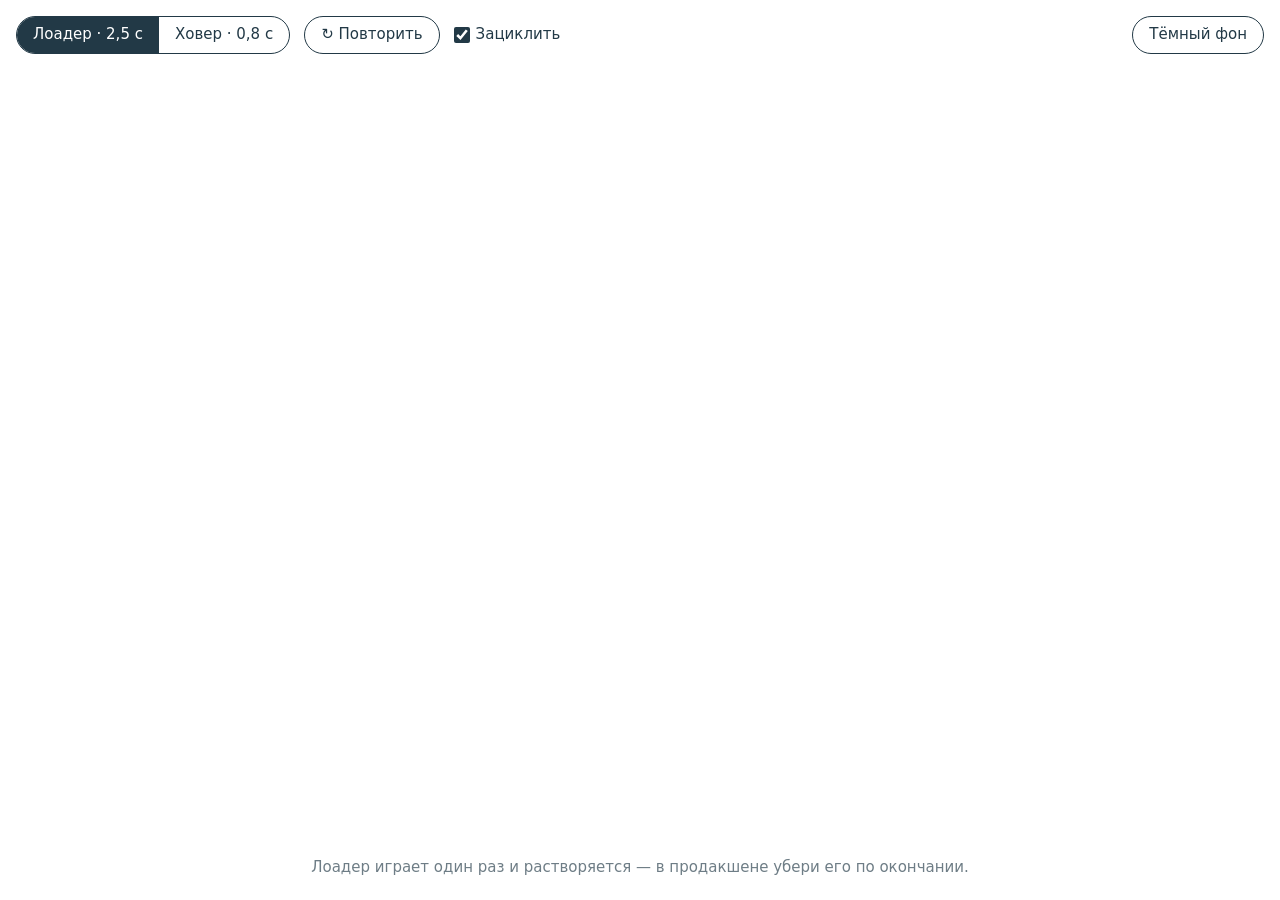
<file: logo-anim.html>
<!doctype html>
<html lang="ru" data-theme="light">
<head>
<meta charset="utf-8">
<meta name="viewport" content="width=device-width,initial-scale=1">
<title>АРКА 123 — анимация логотипа</title>
<!--
  АРКА 123 · анимация логотипа · чистый SVG + CSS (JS только переключает классы и кнопки)

  КАК ВСТРОИТЬ В СВОЙ САЙТ
  1. Скопируй <svg class="logo"> целиком и блок <style> «LOGO» ниже.
  2. Режим лоадера: поставь на <svg> класс .is-playing (убери и добавь снова — анимация стартует заново).
     Режим ховера:  .is-hover на <svg> (скрипт в конце вешает его на pointerenter/focus и снимает по окончании,
     так что 0,8 с доигрываются, даже если курсор ушёл раньше).
     Для ховера на «чистом CSS» замени `.is-hover` на `:hover` в секции 4.
  3. Режим выбирается атрибутом data-mode="loader|hover" на любом предке <svg> (здесь — .stage).

  ЧТО ВНУТРИ
  · Геометрия — трассировка твоего PNG (координаты исходника, viewBox обрезан по логотипу с полями).
  · Арка — две половинки линии, которые растут от центра основания к вершине (stroke-dashoffset).
    Линия шире кольца и обрезана точным контуром арки (clip-path), поэтому в покое видна
    ровно та арка, что в оригинале, а не «похожая».
  · Цвет логотипа #223946 (на тёмном — #fff), пропорции не менялись.
  · Вес файла ≈ 62 КБ, внешних зависимостей нет.
-->
<style>
/* ============ 1. ЦВЕТА ============ */
:root{
  --ink:#223946;            /* цвет логотипа (снят с оригинала) */
  --bg:#fff;                /* фон страницы-демо */
  --glow-rgb:79 147 184;    /* подсветка в ховере: светлый тон той же сине-стальной гаммы */
  --ease-draw:cubic-bezier(.6,.05,.25,1);
  --ease-out:cubic-bezier(.2,.7,.2,1);
  --ease-io:cubic-bezier(.4,0,.2,1);
}
:root[data-theme="dark"]{ --ink:#fff; --bg:#000; --glow-rgb:255 255 255; }

/* ============ 2. СТРАНИЦА-ДЕМО (можно выкинуть) ============ */
*{box-sizing:border-box}
html,body{margin:0;height:100%}
body{
  background:var(--bg); color:var(--ink);
  font:15px/1.45 system-ui,-apple-system,"Segoe UI",Roboto,sans-serif;
  display:flex; flex-direction:column; min-height:100dvh;
}
.bar{display:flex; flex-wrap:wrap; gap:10px 14px; align-items:center; padding:16px;}
.seg{display:inline-flex; border:1.5px solid var(--ink); border-radius:999px; overflow:hidden}
button,.chk{font:inherit; color:var(--ink)}
button{background:none; border:1.5px solid var(--ink); border-radius:999px; padding:7px 16px; cursor:pointer;
  transition:background .15s,color .15s}
.seg button{border:0; border-radius:0}
button:hover:not(:disabled){background:var(--ink); color:var(--bg)}
button[aria-pressed="true"]{background:var(--ink); color:var(--bg)}
button:disabled{opacity:.4; cursor:default}
button:focus-visible,input:focus-visible{outline:2px solid rgb(var(--glow-rgb)); outline-offset:2px}
.chk{display:inline-flex; align-items:center; gap:6px; cursor:pointer; user-select:none}
.chk input{accent-color:var(--ink); width:16px; height:16px; margin:0}
.chk[hidden]{display:none}
.spacer{flex:1}
.stage{flex:1; display:grid; place-items:center; padding:8px 16px}
.hint{margin:0; padding:0 16px 20px; text-align:center; opacity:.65; min-height:2.9em}
.rm{display:none}
@media (prefers-reduced-motion:reduce){ .rm{display:block} }

/* ============ 3. LOGO: ПОКОЙ ============ */
.logo{display:block; width:min(100%,980px); height:auto; overflow:visible;
  outline:none; border-radius:14px; touch-action:manipulation}
.logo:focus-visible{outline:2px solid rgb(var(--glow-rgb) / .7); outline-offset:6px}
.ink{fill:var(--ink); fill-rule:evenodd}
.half{fill:none; stroke:var(--ink); stroke-width:60}   /* 60 > толщины кольца (≈30): лишнее срезает clip-path */
.glow{opacity:0}                                       /* внутренний свет арки (только в ховере) */
.halo{fill:rgb(var(--glow-rgb)); opacity:0}            /* мягкий ореол вокруг линии арки (только в ховере) */

/* ============ 4. РЕЖИМ 1 — ЛОАДЕР, 2,5 с ============
   0.00–0.75  арка прорисовывается от центра основания к вершине (stroke-dashoffset)
   0.62–1.18  цифры 1 → 2 → 3 по очереди (подъём + проявление)
   1.05–1.71  слово «АРКА» по буквам, затем «123»
   1.50–1.92  слоган, две строки
   2.05–2.50  плавный fade-out всего логотипа                                         */
.stage[data-mode="loader"] .logo.is-playing .all{animation:out .45s ease-in 2.05s forwards}
.stage[data-mode="loader"] .logo.is-playing .half{animation:draw .75s var(--ease-draw) both}
.stage[data-mode="loader"] .logo.is-playing .rise{animation:rise .32s var(--ease-out) var(--d) both}

@keyframes draw{
  from{stroke-dasharray:100; stroke-dashoffset:100}      /* pathLength=100: 100 = вся половинка */
  99.9%{stroke-dasharray:100; stroke-dashoffset:0}
  to{stroke-dasharray:none; stroke-dashoffset:0}         /* в конце — сплошная линия без «швов» */
}
@keyframes rise{
  from{opacity:0; transform:translateY(var(--dy,14px))}
  to{opacity:1; transform:translateY(0)}
}
@keyframes out{ to{opacity:0} }

/* ============ 5. РЕЖИМ 2 — ХОВЕР, 0,8 с ============
   0.00–0.24  арка раскрывается у вершины, внутри загорается свет, цифры приподнимаются
   0.24–0.46  пик
   0.46–0.80  арка смыкается, свет гаснет — возврат в исходное состояние                  */
.stage[data-mode="hover"] .logo.is-hover .half{animation:open .8s var(--ease-io)}
.stage[data-mode="hover"] .logo.is-hover .glow{animation:glow .8s var(--ease-io)}
.stage[data-mode="hover"] .logo.is-hover .halo{animation:halo .8s var(--ease-io)}
.stage[data-mode="hover"] .logo.is-hover .dg{animation:lift calc(.8s - var(--d)) var(--ease-io) var(--d)}

@keyframes open{
  0%{stroke-dasharray:100 100}
  30%,58%{stroke-dasharray:89 100}                       /* на каждой половинке «съедено» 11% у вершины */
  100%{stroke-dasharray:100 100}
}
@keyframes glow{ 0%{opacity:0} 30%,58%{opacity:1} 100%{opacity:0} }
@keyframes halo{ 0%{opacity:0} 30%,58%{opacity:.8} 100%{opacity:0} }
@keyframes lift{ 0%,100%{transform:translateY(0)} 30%,58%{transform:translateY(-8px)} }

/* ============ 6. prefers-reduced-motion ============
   Никакого движения: лоадер = статичный логотип, ховер = мгновенная подсветка без раскрытия. */
@media (prefers-reduced-motion:reduce){
  *,*::before,*::after{animation:none !important; transition:none !important}
  .stage[data-mode="hover"] .logo:is(:hover,:focus-visible,.is-hover) .glow{opacity:.9}
  .stage[data-mode="hover"] .logo:is(:hover,:focus-visible,.is-hover) .halo{opacity:.5}
}
</style>
</head>
<body>

<div class="bar">
  <div class="seg" role="group" aria-label="Режим анимации">
    <button type="button" data-mode="loader" aria-pressed="true">Лоадер · 2,5 с</button>
    <button type="button" data-mode="hover" aria-pressed="false">Ховер · 0,8 с</button>
  </div>
  <button type="button" id="replay">↻ Повторить</button>
  <label class="chk" id="loopWrap"><input type="checkbox" id="loop" checked> Зациклить</label>
  <span class="spacer"></span>
  <button type="button" id="theme" aria-pressed="false">Тёмный фон</button>
</div>

<main class="stage" data-mode="loader">
<svg class="logo" viewBox="100 67 1575 744" role="img" tabindex="0"
     aria-label="АРКА 123. Встречаемся напротив Библиотеки.">
  <title>АРКА 123 — Встречаемся напротив Библиотеки.</title>
  <defs>
    <!-- точный контур арки (внешний + внутренний) — по нему обрезается линия и строится ореол -->
    <path id="ring" clip-rule="evenodd" fill-rule="evenodd" d="M239.7,670.8C233.4,670.8 231.5,670.7 231.3,670.4C231.1,670.2 231,648.8 231,596.6C230.9,514.8 230.6,425.4 230.4,423.9C230.3,423.3 230.2,415.2 230.2,405.8C230.1,385.8 230.4,381.5 232.4,370C232.6,368.8 232.9,367.1 233,366.1C233.2,365.2 233.3,364.3 233.4,364.2C233.5,364.1 233.7,363.1 233.9,362.1C234.2,360.1 234.6,358.6 235.5,355C235.8,354 236.2,352.3 236.5,351.2C238.3,344.5 240.6,337.8 243.4,331.1C243.6,330.7 244,329.6 244.4,328.8C244.7,327.9 245.2,326.7 245.5,326.1C245.8,325.6 246.6,323.8 247.4,322.1C249.3,318.1 251.8,313.2 253,311.2C253.2,310.8 254,309.5 254.6,308.5C258.1,302.5 260.5,298.9 265.1,292.5C279.2,273.1 299.4,254.6 321.8,240.6C322.2,240.3 323.1,239.8 323.6,239.4C329,235.9 342.8,228.7 350.3,225.5C353.7,224 354.4,223.7 355.1,223.4C355.5,223.2 355.9,223 356.1,223C356.2,223 356.8,222.8 357.3,222.5C357.7,222.3 358.4,222 358.8,221.9C359.1,221.8 359.7,221.6 360.1,221.4C360.5,221.2 361.5,220.8 362.3,220.5C363.1,220.3 364.3,219.8 365.1,219.5C366.7,219 375.5,216.1 377.2,215.7C377.8,215.5 379.3,215 380.5,214.7C383,214 391,212 393.9,211.4C397.7,210.6 400.9,210 402.1,209.9C402.8,209.8 404.2,209.6 405.2,209.4C408,208.8 413.9,208 417.2,207.8C429.3,206.7 429.2,206.7 440.3,206.8C448.4,206.9 452.4,207 455.1,207.3C468.1,208.8 472.8,209.5 480.8,211.3C481.9,211.5 483.3,211.8 483.9,211.9C484.7,212 486.7,212.5 491.9,213.9C493.6,214.3 497.1,215.4 498.9,216C499.7,216.3 500.9,216.7 501.5,216.9C503.1,217.3 507.8,219 508.4,219.2C509.3,219.7 512.2,220.7 512.4,220.7C512.5,220.7 512.9,220.9 513.3,221.1C513.8,221.3 514.8,221.7 515.6,222.1C523,225.2 530.4,228.9 536.5,232.5C537.8,233.2 539.1,234 539.4,234.1C539.8,234.4 545.7,238 547.1,239C547.5,239.2 548.7,240.1 550,241C551.3,241.9 552.5,242.8 552.8,243C558.3,246.8 568,254.9 574.8,261.5C584.7,271 597.9,288 603.7,298.6C604.1,299.4 604.9,300.6 605.3,301.4C605.7,302.2 606.2,303 606.3,303.1C606.6,303.6 611.8,314 612.3,315.2C612.6,315.9 613.1,317 613.4,317.7C613.7,318.4 614,319 614,319.1C614,319.2 614.2,319.7 614.5,320.3C614.7,320.9 615.2,322.2 615.6,323.1C616,324.1 616.4,325.1 616.5,325.4C616.9,326.3 619.6,334.2 620.5,337.2C620.8,338.3 621.3,339.8 621.5,340.6C622.8,345 624.6,352.6 625,355.5C625.1,356.5 625.4,357.8 625.5,358.2C626,360.3 627.4,371.9 627.8,377.8C627.9,379.8 628.1,394.2 628.2,409.9C628.4,425.6 628.6,445.6 628.7,454.5C629.1,478 629.5,513.4 629.8,556.9C629.9,577.9 630.1,601.9 630.3,610.1C631,657.5 631.1,670 630.7,670.4C630.4,670.7 275.3,671.1 239.7,670.8ZM322.9,644.3C323.1,643.9 354.5,643.9 354.9,644.2C355,644.4 368.9,644.4 389.5,644.3C408.4,644.2 439.4,644 458.4,644C565.7,643.9 600.8,643.6 601.2,643.1C601.5,642.7 601.5,640.5 601.4,627.1C601.3,618.6 601.1,595.5 601,575.9C600.9,556.2 600.6,526.6 600.5,510.1C600.1,465.2 599.7,412.9 599.7,397.2C599.6,380.4 599,371.9 597.4,364.1C597.2,363.2 596.9,361.9 596.9,361.2C596.5,358.8 594.6,351.1 593.2,346.5C591.6,341.5 589.4,335.3 588.3,332.6C588.1,332.4 587.7,331.4 587.4,330.5C576.4,304.1 553.9,277.6 528.9,261.7C527.8,261 526.1,260 525.2,259.4C524.4,258.8 523.1,258 522.4,257.6C521.7,257.2 521,256.8 520.8,256.6C520.4,256.4 518.2,255.1 516.5,254.3C516.2,254.1 515.7,253.9 515.4,253.7C513.7,252.8 508.4,250.2 506.8,249.5C505.7,249.1 504.5,248.6 504.1,248.4C501,247 499.7,246.4 497,245.4C493.5,244.1 483.9,241 483.2,241C483,241 482.1,240.8 481.2,240.5C478.4,239.7 475.8,239 475.4,239C475.1,239 474,238.8 472.8,238.5C470.4,238 467.1,237.4 463.3,236.9C461.8,236.7 460.5,236.4 460.3,236.4C456.4,235.2 431.7,234.7 421.9,235.6C413.1,236.3 400.8,238.5 392.2,240.7C391.1,241 389.4,241.5 388.3,241.8C387.2,242 385.9,242.4 385.4,242.6C384.8,242.8 382.9,243.4 381.1,244C379.3,244.6 377.3,245.3 376.6,245.5C375.8,245.8 374.6,246.2 373.8,246.5C373,246.8 371.9,247.2 371.2,247.5C370.6,247.7 369.7,248.1 369.1,248.3C363.9,250.4 351.3,256.6 345.8,259.9C344.8,260.5 343.9,261 343.9,261C343.8,261 343.4,261.2 343.1,261.5C342.7,261.7 341.9,262.2 341.4,262.6C339.3,263.9 332.8,268.1 332,268.8C331.5,269.1 330,270.3 328.6,271.3C311.7,283.7 297,299.3 286.6,315.9C286.1,316.8 285.3,318 285,318.5C281.7,323.7 277.2,332.3 274.6,338.5C274.2,339.4 273.7,340.6 273.5,341.2C273.2,341.8 273,342.3 273,342.4C273,342.6 272,345.2 271.5,346.4C271.2,347 270.6,349 270.1,350.5C270,351.2 269.7,351.8 269.6,352C269.4,352.3 268.8,354.3 267,361.1C265.3,367.3 263.9,374.7 262.6,385.1C262,389.8 261.9,408 262.2,430.2C262.5,446.8 262.7,468.9 263.4,556.4C264,643.1 264,644.1 264.3,644.5C264.7,644.9 322.8,644.8 322.9,644.3Z"/>
    <clipPath id="ringClip"><use href="#ring"/></clipPath>
    <filter id="blur" x="-15%" y="-15%" width="130%" height="130%"><feGaussianBlur stdDeviation="9"/></filter>
    <radialGradient id="lg" gradientUnits="userSpaceOnUse" cx="431" cy="545" r="250">
      <stop offset="0" style="stop-color:rgb(var(--glow-rgb)); stop-opacity:.55"/>
      <stop offset="1" style="stop-color:rgb(var(--glow-rgb)); stop-opacity:0"/>
    </radialGradient>
  </defs>

  <g class="all">
    <!-- АРКА: свет (ховер) -->
    <use href="#ring" class="halo" filter="url(#blur)"/>
    <path class="glow" fill="url(#lg)" fill-rule="evenodd" d="M264.3,644.5C264,644.1 264,643.1 263.4,556.4C262.7,468.9 262.5,446.8 262.2,430.2C261.9,408 262,389.8 262.6,385.1C263.9,374.7 265.3,367.3 267,361.1C268.8,354.3 269.4,352.3 269.6,352C269.7,351.8 270,351.2 270.1,350.5C270.6,349 271.2,347 271.5,346.4C272,345.2 273,342.6 273,342.4C273,342.3 273.2,341.8 273.5,341.2C273.7,340.6 274.2,339.4 274.6,338.5C277.2,332.3 281.7,323.7 285,318.5C285.3,318 286.1,316.8 286.6,315.9C297,299.3 311.7,283.7 328.6,271.3C330,270.3 331.5,269.1 332,268.8C332.8,268.1 339.3,263.9 341.4,262.6C341.9,262.2 342.7,261.7 343.1,261.5C343.4,261.2 343.8,261 343.9,261C343.9,261 344.8,260.5 345.8,259.9C351.3,256.6 363.9,250.4 369.1,248.3C369.7,248.1 370.6,247.7 371.2,247.5C371.9,247.2 373,246.8 373.8,246.5C374.6,246.2 375.8,245.8 376.6,245.5C377.3,245.3 379.3,244.6 381.1,244C382.9,243.4 384.8,242.8 385.4,242.6C385.9,242.4 387.2,242 388.3,241.8C389.4,241.5 391.1,241 392.2,240.7C400.8,238.5 413.1,236.3 421.9,235.6C431.7,234.7 456.4,235.2 460.3,236.4C460.5,236.4 461.8,236.7 463.3,236.9C467.1,237.4 470.4,238 472.8,238.5C474,238.8 475.1,239 475.4,239C475.8,239 478.4,239.7 481.2,240.5C482.1,240.8 483,241 483.2,241C483.9,241 493.5,244.1 497,245.4C499.7,246.4 501,247 504.1,248.4C504.5,248.6 505.7,249.1 506.8,249.5C508.4,250.2 513.7,252.8 515.4,253.7C515.7,253.9 516.2,254.1 516.5,254.3C518.2,255.1 520.4,256.4 520.8,256.6C521,256.8 521.7,257.2 522.4,257.6C523.1,258 524.4,258.8 525.2,259.4C526.1,260 527.8,261 528.9,261.7C547.1,273.3 565.1,291.6 576.7,310.1C580.1,315.6 585.3,325.5 587.4,330.5C587.7,331.4 588.1,332.4 588.3,332.6C589.4,335.3 591.6,341.5 593.2,346.5C594.6,351.1 596.5,358.8 596.9,361.2C596.9,361.9 597.2,363.2 597.4,364.1C599,371.9 599.6,380.4 599.7,397.2C599.7,412.9 600.1,465.2 600.5,510.1C600.6,526.6 600.9,556.2 601,575.9C601.1,595.5 601.3,618.6 601.4,627.1C601.5,640.5 601.5,642.7 601.2,643.1C600.8,643.6 565.7,643.9 458.4,644C439.4,644 408.4,644.2 389.5,644.3C368.9,644.4 355,644.4 354.9,644.2C354.5,643.9 323.1,643.9 322.9,644.3C322.8,644.8 264.7,644.9 264.3,644.5Z"/>

    <!-- АРКА: линия. Две половинки от центра основания до вершины, pathLength=100 нормирует длину штриха -->
    <g clip-path="url(#ringClip)">
      <path class="half" pathLength="100" d="M432,657.5 H247 V405.5 A184.25 184.25 0 0 1 432.25,221.25"/>
      <path class="half" pathLength="100" d="M430.5,657.5 H615.5 V405.5 A184.25 184.25 0 0 0 430.25,221.25"/>
    </g>

    <!-- Цифры в арке: 1 растёт из основания (ножка уходит в линию, шва не видно), затем 2 и 3 -->
    <path class="ink rise dg" style="--d:.62s;--dy:14px" d="M353.2 380.8 308.8 381.2 282 414 282.8 416 322.8 416.5 323.2 656 354.2 656Z"/>
    <path class="ink rise dg" style="--d:.74s;--dy:14px" d="M368.8,583.9C368.6,583.7 368.5,577.7 368.3,564.1L368.2,544.6L369.2,543.1C370.5,541.2 371.6,539.5 371.9,539C372,538.8 374.4,535.1 377.3,530.9C380.1,526.6 383.1,522.1 383.9,520.9C384.7,519.6 387,516.2 389,513.2C392.6,507.7 393,507.1 396,502.6C396.8,501.2 398.5,498.7 399.7,497C403,492.1 405,489.2 405,489.1C405,489.1 405.6,488.1 406.4,487C408.5,484 409.8,482 413.4,476.5C415.1,473.8 420.5,465.7 425.4,458.4C436.3,441.9 437.3,440.2 438.8,435.7C441.7,426.7 440.1,417.7 434.4,411.8C431.9,409.2 428.8,407 427.6,407C427.4,407 426.8,406.8 426.2,406.5C424.3,405.7 420.1,405.4 417,405.8C415.6,406.1 414.1,406.4 413.7,406.6C413.4,406.8 412.9,407 412.7,407C412.2,407 409.8,408.3 408.1,409.5C405.2,411.4 402.7,414.4 400.9,418C400.2,419.4 399.9,420.4 399.3,423.2C398.6,427.1 398.5,428 398.5,433.3C398.5,437.1 398.4,438.7 398.2,438.9C398,439.2 394.3,439.2 383.2,439.2L368.5,439.2L368.2,438.7C367.8,438 368.2,427.6 368.8,422.8C370,413 372.7,405.8 378.2,397.8C381.4,393 386.6,388 391.7,384.6C394,383.1 399.9,380 400.6,380C400.8,380 401.5,379.8 402.1,379.5C406.4,377.6 414.4,376.1 420.5,376.1C430.4,376.1 440.7,379.2 449.1,384.7C462.8,393.7 471,409.1 471,426C471,434.9 467.6,446 462,455.1C461,456.8 459.5,459.2 458.7,460.6C457.9,461.9 456.3,464.5 455,466.3C453.8,468.1 451.7,471.5 450.2,473.8C448.8,476 445.9,480.5 443.8,483.7C440.6,488.6 437.4,493.5 433.7,499.4C433.2,500 429.8,505.2 426.1,510.8C422.4,516.4 418.4,522.5 417.2,524.3C416.1,526.1 414.6,528.3 414,529.2C410.3,534.7 405.9,541.3 405.1,542.7C404.6,543.6 403.8,544.7 403.5,545.1C403.2,545.6 402.3,546.9 401.6,548C400.9,549.1 400,550.6 399.4,551.3C398.7,552.3 398.6,552.7 398.8,552.9C399.1,553.3 403.1,553.3 428.8,553.2C452.9,553.1 458.5,553.2 458.8,553.4C459.3,553.9 459.4,583.1 458.9,583.5C458.7,583.7 448.3,583.8 424.3,584C376.1,584.3 369.1,584.3 368.8,583.9Z"/>
    <path class="ink rise dg" style="--d:.86s;--dy:14px" d="M513.4,583.9C502.8,582.5 493.5,578.7 484.7,572.1C477,566.4 468.1,554.5 465.7,546.9C465.6,546.5 465.4,545.9 465.3,545.6C465.1,545.2 464.7,543.9 463.4,539.5C463,538.2 462.5,535 462,531.8C461.9,530.9 461.7,528.3 461.6,526C461.4,522.3 461.5,521.8 461.9,521.4C462.3,521 463.4,521 476.7,521C488,521 491.2,521.1 491.4,521.3C491.6,521.5 491.7,523.1 491.8,524.9C492.2,533.7 495.5,541.2 501.4,546.7C507.2,552.2 517.5,555.2 525.3,553.9C536.4,552 544.9,545.8 549.9,536C554,527.8 555.2,516.3 552.8,507.6C552.2,505.7 551,502.5 550.5,501.6C545.7,492.6 538.9,487.2 528.9,484.5C525.7,483.5 516.3,483.6 511.7,484.6C507.7,485.4 508,485.6 505.9,481.9C505.1,480.6 502.4,476.4 500.5,473.5C499.8,472.3 499,471.2 498.9,471C497.8,469.2 495.6,465.5 495.2,465C495,464.7 494.8,464.3 494.8,464C494.8,463.6 494.9,463.4 498.6,458.2C499.9,456.4 501.7,453.8 502.8,452.4C503.8,450.9 505,449.2 505.5,448.5C506,447.9 508.1,445 510.2,442.1C512.3,439.2 515,435.5 516.3,433.8C517.6,432.1 518.9,430.3 519.2,429.9C520.2,428.4 524.4,422.7 530.4,414.9C537.6,405.3 537.1,406.1 536.9,405.7C536.7,405.2 532.4,405.2 503.1,405.5C483.1,405.8 478.4,405.8 478.1,405.5C477.8,405.2 477.8,403.5 477.8,391.1C477.8,375.7 477.7,376.2 479.2,376.3C480.7,376.3 527.2,375.8 531.4,375.6C549.7,375 578.1,374.8 578.5,375.2C578.6,375.3 578.8,380.4 578.8,386.6L578.9,397.9L576.8,400.5C575.7,401.9 573.2,405.2 571.3,407.8C569.4,410.3 566.9,413.6 565.7,415.2C564.5,416.7 562.5,419.4 561.2,421.2C560,422.9 558.3,425.1 557.6,426C556.9,426.9 556,428.2 555.5,428.9C555,429.6 553,432.4 550.9,435.1C548.9,437.9 546.1,441.6 544.7,443.5C543.4,445.4 540.7,449 538.7,451.6C536.8,454.2 535.2,456.4 535.2,456.5C535.2,456.9 536.1,457.2 538.6,457.6C541.6,458.1 544.5,458.8 546.9,459.8C548,460.2 549.2,460.7 549.6,460.8C550,461 551.7,461.7 553.2,462.5C567.3,469.7 578.6,484.5 582.6,501.1C585.2,511.8 585.3,521.7 583,533.4C579.1,552.9 566.1,569.9 548.5,578.2C545.8,579.5 545.5,579.6 541,581.1C532.9,583.9 521.9,585 513.4,583.9Z"/>

    <!-- Слово АРКА по буквам -->
    <path class="ink rise" style="--d:1.05s;--dy:10px" d="M674.8,491.1C671.4,491 670.5,490.9 670.3,490.6C670.3,490.4 672.2,485.4 674.6,479.3C677,473.3 679.4,467.1 680,465.6C680.6,464.1 681.4,462 681.9,460.9C682.4,459.8 683.5,457.1 684.4,454.9C685.2,452.7 687.1,448 688.5,444.5C693.9,430.8 700.1,415.4 702.3,409.8C703.5,406.5 705.6,401.2 706.9,398C709.7,390.8 710.7,388.4 712,384.9C712.6,383.4 713.1,381.9 713.2,381.6C714.3,379.4 715.8,375.5 717.3,371.5C718.3,368.5 719.6,365.3 720.2,364C720.4,363.5 720.7,362.7 720.9,362.1C721.7,360 722.5,358 724.3,353C726.7,346.5 727.1,345.6 727.6,345.4C727.9,345.3 733.3,345.2 739.8,345.2C752.3,345.3 752.6,345.3 752.9,346.5C753,346.8 753.3,347.5 753.5,348C753.8,348.5 754.2,349.6 754.5,350.4C754.8,351.2 755.2,352.2 755.4,352.6C755.6,353.1 756,354.2 756.4,355.1C756.7,356.1 757.2,357.3 757.5,357.9C757.7,358.4 758.3,359.6 758.6,360.5C759,361.4 759.4,362.5 759.6,362.9C759.8,363.3 760.3,364.4 760.6,365.2C761,366.1 761.4,367.1 761.5,367.4C761.6,367.6 762.1,368.7 762.5,369.8C762.9,370.8 763.4,372 763.6,372.4C763.8,372.8 764.2,373.7 764.5,374.5C764.8,375.3 765.2,376.2 765.3,376.5C765.4,376.8 765.9,378.1 766.4,379.2C766.9,380.4 767.4,381.7 767.6,382.1C767.8,382.5 768.3,383.6 768.6,384.5C769,385.4 769.4,386.5 769.6,386.9C769.8,387.3 770.3,388.4 770.6,389.2C771,390.1 771.4,391.1 771.5,391.3C771.6,391.5 771.9,392.2 772.1,392.7C772.7,394.3 774.2,398.1 774.5,398.6C774.6,398.8 774.9,399.4 775.1,399.9C775.9,402.2 777.4,405.7 778.6,408.3C779,409 779.2,409.8 779.2,409.9C779.2,410.1 779.4,410.5 779.6,410.9C779.8,411.3 780.2,412.1 780.4,412.8C781.5,415.2 782.3,417.2 782.7,417.8C782.8,418.2 783,418.6 783,418.7C783,418.9 783.3,419.6 783.6,420.3C783.9,421 784.4,422.1 784.6,422.8C784.9,423.4 785.2,424.3 785.4,424.7C785.6,425.2 786.2,426.6 786.7,427.8C787.1,429.1 787.6,430.2 787.7,430.4C787.8,430.5 788,430.9 788.1,431.1C788.2,431.6 790.3,436.7 790.7,437.6C791.1,438.3 793.3,443.7 795,448.1C795.9,450.2 796.7,452.2 796.9,452.7C797.1,453.1 797.2,453.6 797.2,453.8C797.2,454 797.4,454.3 797.5,454.4C797.6,454.4 797.9,455.1 798.1,455.8C798.4,456.5 798.7,457.4 798.9,457.7C799.1,458.1 799.2,458.5 799.2,458.7C799.2,458.8 799.5,459.5 799.7,460.1C800,460.6 800.7,462.4 801.4,464C802,465.6 803.2,468.7 804.1,470.9C805.1,473.1 806,475.4 806.2,476C806.5,476.6 806.9,477.7 807.2,478.3C807.8,479.6 810.1,485.7 810.4,486.7C810.5,487.1 810.9,488 811.3,488.9C812.4,491.5 813.6,491.2 797,491.2C785.8,491.2 782.5,491.2 782.3,490.9C782.1,490.6 781.5,489.4 780.4,486.4C780,485.4 779.5,484.3 779.4,483.9C779.2,483.5 778.7,482.4 778.4,481.5C778,480.6 777.6,479.6 777.5,479.4C777.2,478.7 776.1,475.9 775.5,474.5C774.9,472.9 773.8,470.2 773.5,469.6C773.4,469.4 773,468.3 772.6,467.4C772.3,466.4 771.7,465 771.4,464.2C770.5,461.8 773.8,462 741.2,462L712.5,462L712,462.6C711.8,463 711,464.6 710.4,466.2C705.1,479.8 703.6,483.6 702.3,486.8C701.4,488.7 700.6,490.5 700.4,490.7C700.1,491 683.8,491.3 674.8,491.1ZM759.2,436.2C759.3,435.9 759,434.9 758.6,434C758.3,433.1 757.8,431.9 757.5,431.2C756.9,429.7 755.8,427 755.5,426.4C754.6,424.3 753.2,420.8 752.4,418.5C752,417.5 751.6,416.5 751.5,416.4C751.4,416.2 751.2,415.7 751,415.1C750.8,414.6 750.5,413.9 750.3,413.6C750.2,413.4 750,413 750,412.8C750,412.6 749.8,412 749.5,411.4C749.3,410.8 748.8,409.8 748.5,409C748.2,408.2 747.7,407.2 747.5,406.6C746.7,404.7 746,402.9 746,402.7C746,402.5 745.8,402.1 745.6,401.7C745.4,401.2 745.1,400.4 744.9,399.9C744.7,399.3 744.3,398.3 744,397.5C743.7,396.7 743.3,395.7 743.1,395.1C742.9,394.6 742.6,393.8 742.4,393.4C742.2,393 741.8,392.2 741.6,391.7C740.9,389.9 740.5,390.4 739.1,394.1C738.5,395.9 737.8,397.7 737.6,398.1C737,399.4 735.1,404.4 733,410.1C731.9,413.1 730.8,416 730.6,416.4C730,417.8 724.3,432.7 724,433.9C723.8,434.3 723.6,434.8 723.4,435C722.9,435.4 722.9,436 723.2,436.4C723.4,436.6 729.9,436.6 741.3,436.6C758.5,436.6 759.1,436.6 759.2,436.2Z"/>
    <path class="ink rise" style="--d:1.11s;--dy:10px" d="M820.5,490.8C820.3,490.4 820.2,467.4 820.2,418.2C820.2,352.3 820.3,346 820.7,345.7C821.2,345.3 869.8,345.1 878.8,345.5C884.9,345.8 885.9,345.9 889.5,346.6C893.2,347.4 899.7,349.4 901.7,350.5C901.9,350.6 902.8,351.1 903.7,351.5C910.1,354.7 914.7,358.6 918.6,364C919.8,365.6 920.9,367.3 921.1,367.7C921.3,368.1 921.8,368.8 922.1,369.4C923.7,371.9 925.2,375.6 926.1,379.1C928.4,387.4 929,394.1 928.2,402.2C928,404.8 927.7,407.1 927.6,407.2C927.6,407.3 927.4,408.3 927.2,409.3C926.6,413.2 925.6,416.7 923.9,420C918.2,431.3 912.5,437.4 902.9,442.3C893,447.3 886.6,448.2 863.1,448.2C853.3,448.2 850.5,448.3 850.3,448.6C850.2,448.7 850.2,458.2 850.2,469.6C850.2,483.3 850.2,490.5 850,490.8C849.6,491.5 820.9,491.5 820.5,490.8ZM881.1,421.4C882.5,421.1 884.1,420.6 884.7,420.4C888.1,419.2 892.8,415.1 894.6,411.9C899,404.1 899.2,389.5 895.1,382.1C894.8,381.5 894.4,380.8 894.2,380.5C893.1,378.5 890.5,375.7 888.9,374.8C885.6,373.1 884.2,372.5 880.7,371.8C878.4,371.3 877.5,371.2 864.4,371.2L850.5,371.2L850.3,371.8C850,372.5 850.1,421.5 850.4,422C850.5,422.2 853.2,422.3 864.6,422.2L878.6,422.1L881.1,421.4Z"/>
    <path class="ink rise" style="--d:1.17s;--dy:10px" d="M1025.4,491.7C1025.2,491.6 1023.9,490 1022.5,488.2C1021.1,486.4 1017.9,482.4 1015.5,479.4C1013.1,476.4 1010.4,473 1009.6,471.9C1005.9,467 1003.9,464.4 1001.1,460.9C999.5,458.8 996.5,455 994.6,452.5C992.6,450 990.3,447 989.5,446C988.7,445 986.4,442.1 984.4,439.6C976.7,429.9 975.7,428.8 974.5,428.6C972.7,428.2 972.8,425.8 972.8,460.3C972.8,477.2 972.7,491.2 972.5,491.3C972.4,491.4 965.9,491.5 958,491.5C944.7,491.5 943.6,491.5 943.3,491.1C942.8,490.4 942.9,346.2 943.4,345.7C943.9,345.3 971.7,345.1 972.3,345.6C972.7,345.9 972.8,347.5 972.8,373.3C972.9,394.6 972.9,400.8 973.2,401C973.4,401.3 973.7,401.3 974.4,401.1C975.2,400.9 975.9,400.3 978.4,397.5C986.8,388 988.7,385.8 991.7,382.6C996.9,376.9 1003.5,369.6 1005.8,367C1006.9,365.7 1008.9,363.4 1010.2,362C1011.4,360.5 1013.4,358.3 1014.5,357C1019.9,350.8 1024.2,346.2 1025,345.8C1025.5,345.5 1057.5,345.3 1058,345.6C1058.4,345.9 1058.3,346.2 1057.3,347.2C1056.1,348.4 1052.3,352.9 1048.9,357C1045.6,361.1 1038.1,370.1 1035.9,372.6C1034.9,373.7 1032.5,376.6 1030.6,379C1028.7,381.4 1026.4,384.1 1025.6,385C1024.2,386.5 1019.1,392.4 1015.4,396.9C1014.5,397.9 1012.2,400.6 1010.1,403C1008.1,405.4 1005.8,408 1005.1,408.9C1004.4,409.8 1003.4,411 1002.9,411.5C1001.8,412.8 1001.8,412.9 1003,414.5C1011.8,426.2 1015,430.4 1018.5,434.9C1020.2,437.1 1022.1,439.6 1022.8,440.5C1023.4,441.3 1024.6,442.9 1025.4,444C1026.3,445.1 1029.1,448.7 1031.6,452.1C1034.2,455.5 1037.3,459.6 1038.6,461.2C1039.9,462.8 1042.1,465.8 1043.6,467.8C1045.1,469.7 1047.4,472.7 1048.6,474.2C1049.9,475.8 1052,478.5 1053.2,480.2C1054.5,482 1056.9,485 1058.4,486.9C1060.5,489.6 1061.2,490.7 1061.2,491.2L1061.2,491.9L1043.5,491.9C1033.5,491.9 1025.6,491.8 1025.4,491.7Z"/>
    <path class="ink rise" style="--d:1.23s;--dy:10px" d="M1176.5,491.8C1176.1,491.4 1175.7,490.5 1174.5,487.6C1174.4,487.4 1173.8,485.9 1173.2,484.5C1172.7,483.1 1171.9,481.2 1171.6,480.4C1171.2,479.6 1170.7,478.4 1170.5,477.8C1170.2,477.1 1169.7,475.8 1169.4,474.9C1168.7,473.2 1168.6,472.9 1168,471.4C1167.8,471 1167.1,469.1 1166.3,467.3C1165.6,465.4 1164.9,463.7 1164.7,463.6C1164.5,463.3 1158.8,463.2 1135.2,463.2L1106,463.2L1105.4,463.9C1105,464.2 1104.8,464.7 1104.8,464.9C1104.8,465.2 1104.6,465.5 1104.5,465.6C1104.4,465.8 1103.8,467 1103.3,468.4C1102.2,471.1 1099.9,476.8 1099.5,477.6C1099.1,478.5 1097.5,482.3 1095.5,487C1094.4,489.5 1093.4,491.7 1093.2,491.8C1093,491.9 1085.8,492 1077.1,492L1061.2,492L1061.2,491.3C1061.2,490.8 1061.4,490.5 1061.7,490.4C1062,490.4 1062.6,489.3 1063.4,487.5C1064,485.9 1064.9,483.9 1065.3,483.1C1065.6,482.3 1066.9,479.3 1068.1,476.4C1069.3,473.5 1071.1,469.1 1072.1,466.6C1073.1,464.1 1074.7,460.3 1075.5,458.1C1076.3,455.9 1077.5,452.9 1078.1,451.5C1078.7,450.1 1080.4,445.9 1081.8,442.2C1083.3,438.6 1085.7,432.6 1087.2,429C1088.7,425.4 1090.5,420.9 1091.2,419C1092.5,415.7 1095.8,407.6 1096.3,406.6C1096.4,406.4 1096.7,405.6 1096.9,405.1C1097.1,404.5 1097.4,403.5 1097.6,402.9C1097.8,402.4 1098.1,401.6 1098.2,401.4C1099,399.6 1102,392.4 1103.2,389.4C1103.6,388.1 1104.2,386.8 1104.4,386.3C1104.6,385.9 1104.8,385.5 1104.8,385.4C1104.8,385.3 1105,384.7 1105.3,384.1C1106.2,382 1106.4,381.4 1107.1,379.7C1107.9,377.5 1110,372.3 1113.2,364.2C1116,357.4 1116.6,355.8 1117.5,353.9C1117.8,353.3 1118.2,352.3 1118.5,351.5C1118.8,350.7 1119.1,349.9 1119.3,349.6C1119.4,349.4 1119.8,348.4 1120.2,347.5C1121.3,345 1120,345.2 1134.3,345.3L1146.9,345.5L1147.4,346.1C1147.7,346.5 1148,346.9 1148,347.2C1148,347.4 1148.3,348.2 1148.6,349C1149.7,351.4 1149.9,351.8 1150.6,353.5C1151,354.4 1151.4,355.4 1151.5,355.6C1152.3,357.5 1152.9,358.8 1153.4,360.2C1154,361.9 1154.5,363.1 1155.5,365.1C1155.8,365.6 1156.3,367 1156.8,368.1C1157.2,369.2 1157.6,370.3 1157.8,370.5C1157.9,370.7 1158.5,372.4 1159.3,374.2C1160,376.1 1161,378.6 1161.6,379.9C1162.1,381.1 1162.9,383.1 1163.4,384.2C1163.9,385.4 1164.4,386.7 1164.6,387.1C1164.8,387.5 1165.8,390 1166.8,392.5C1169,398 1170.2,400.7 1170.5,401.3C1170.6,401.5 1171.1,402.8 1171.6,404C1172.1,405.3 1172.6,406.5 1172.7,406.6C1172.9,406.8 1173.1,407.3 1173.2,407.8C1173.4,408.6 1175.9,414.9 1176.6,416.4C1176.8,416.8 1177.4,418.1 1177.8,419.2C1178.3,420.4 1179.2,422.6 1179.9,424.1C1180.5,425.6 1182,429.2 1183.1,432C1185.7,438.3 1188.2,444.4 1188.6,445.4C1188.8,445.8 1189.6,447.8 1190.5,449.9C1192.1,454 1193.4,457.2 1194.2,459.1C1195,460.8 1196.9,465.5 1200.8,475.1C1206.5,489.2 1207.3,491.3 1207.2,491.7C1207.1,492.4 1177,492.5 1176.5,491.8ZM1152.9,437.1C1153.4,437 1153.3,436.4 1152.7,434.9C1152.3,434.2 1151.8,433 1151.5,432.3C1151.2,431.6 1150.8,430.4 1150.5,429.7C1150.2,429 1149.7,427.9 1149.5,427.3C1149.2,426.7 1149,426.1 1149,426C1149,425.8 1148.8,425.3 1148.6,424.9C1148.3,424.2 1147.7,422.8 1146.4,419.4C1146,418.6 1145.6,417.6 1145.5,417.4C1145.4,417.1 1145.1,416.4 1144.9,415.9C1144.7,415.3 1144.3,414.3 1144,413.5C1143.7,412.7 1143.3,411.7 1143.1,411.2C1142.9,410.6 1142.6,409.9 1142.4,409.7C1142.2,409.4 1142,409 1142,408.8C1142,408.6 1141.8,408.1 1141.6,407.7C1141.4,407.2 1141.1,406.4 1140.9,405.9C1140.7,405.3 1140.3,404.3 1140,403.5C1139.7,402.7 1139.3,401.7 1139.1,401.1C1138.9,400.6 1138.6,399.8 1138.4,399.3C1138.2,398.9 1138,398.4 1138,398.3C1138,398.1 1136.9,395.5 1136.5,394.7C1136.3,394.4 1136,393.6 1135.9,393C1135.4,391.6 1134.9,391 1134.4,391.5C1134.2,391.7 1134,392 1134,392.2C1134,392.4 1133.5,393.6 1133,395C1131.8,397.6 1131.8,397.8 1130.1,402.1C1129.5,403.7 1129,405.1 1129,405.2C1129,405.2 1128.8,405.7 1128.6,406.1C1128.4,406.5 1128.1,407.3 1127.9,407.9C1126.6,411.4 1123.6,419.1 1122.5,421.6C1122.4,421.9 1121.8,423.5 1121.1,425.1C1120.5,426.8 1119.8,428.7 1119.5,429.3C1119.2,430 1118.8,431 1118.5,431.7C1118.3,432.3 1117.7,433.7 1117.3,434.7C1116.5,436.6 1116.5,437.2 1117.2,437.3C1117.9,437.4 1152.6,437.3 1152.9,437.1Z"/>
    <!-- 123 в названии -->
    <path class="ink rise" style="--d:1.29s;--dy:10px" d="M1287.1,492.6C1275.7,492.5 1274.6,492.5 1274.3,492.1C1274.1,491.7 1274,479.9 1274,434.9C1274,384.4 1274,378 1273.6,377.9C1273.3,377.8 1272.5,378 1271.4,378.5C1271.1,378.6 1269.9,379.1 1268.8,379.5C1267.6,380 1266.5,380.4 1266.4,380.5C1266.2,380.6 1265.7,380.9 1265.1,381.1C1262.7,382 1257.2,384.2 1256.7,384.5C1256.4,384.7 1255.7,384.9 1255.2,385.1C1254.6,385.3 1253.3,385.8 1252.4,386.1C1251.4,386.5 1250.1,386.9 1249.4,387.1C1248.8,387.3 1248.2,387.6 1248.1,387.8C1248,388 1246.5,388.1 1246.5,387.9C1246.5,387.9 1246.4,382.1 1246.3,375.1L1246.2,362.3L1247.2,361.7C1247.7,361.3 1248.2,361 1248.3,361C1248.4,361 1251,359.8 1254,358.3C1257.1,356.8 1260.6,355.1 1261.8,354.6C1262.9,354 1265.4,352.8 1267.3,351.9C1269.2,351 1271.5,349.9 1272.4,349.5C1273.4,349.1 1275.5,348 1277.1,347.2L1280,345.8L1291.4,345.8C1301.6,345.8 1302.7,345.8 1303,346.2C1303.6,346.8 1303.5,492.2 1303,492.5C1302.8,492.6 1302,492.7 1301.1,492.7C1300.3,492.7 1294,492.6 1287.1,492.6Z"/>
    <path class="ink rise" style="--d:1.35s;--dy:10px" d="M1364.5,492.8C1341.7,492.7 1322.9,492.5 1322.8,492.4C1322.7,492.3 1322.6,487.3 1322.6,481.2L1322.5,470.2L1323.3,469.4C1325.7,467.2 1339,454.7 1341.5,452.5C1344.7,449.7 1357.5,437.4 1364,431.1C1368.4,426.8 1376.4,418.3 1379.2,415C1382.3,411.3 1385.5,406.8 1387.2,404C1392.6,394.6 1393.5,385.1 1389.7,377.4C1386.7,371.4 1380.6,368.1 1372.5,368.2C1360.2,368.3 1352.7,376.1 1352.1,389.5C1352,391.3 1351.8,392.9 1351.7,393C1351.5,393.4 1352.5,393.4 1336.6,393.3C1325.7,393.3 1323.2,393.2 1322.9,392.9C1322.7,392.6 1322.6,391.8 1322.7,389.2C1322.9,379.6 1326.4,369.1 1332,361.3C1337.2,354 1343.3,349.5 1352.8,345.7C1358.9,343.2 1364.9,342.2 1372.9,342.2C1380.9,342.1 1384.8,342.8 1393.2,345.7C1401.2,348.5 1409.5,354.9 1414.2,362.1C1417.1,366.5 1419.7,372.6 1420.1,376.1C1420.2,376.8 1420.5,377.9 1420.6,378.6C1421.2,380.6 1421.5,386.7 1421.4,390.1C1420.9,399.8 1417.7,408.9 1412.1,417.1C1405.6,426.5 1397,435.7 1371.3,460.8C1368.4,463.7 1366,466.2 1366,466.4C1366,466.8 1392.9,467 1412.5,466.8C1420.4,466.7 1421.2,466.7 1421.6,467.1C1422,467.5 1422,468.6 1422,479.9C1422,489.5 1421.9,492.2 1421.7,492.5C1421.2,492.8 1411.3,492.9 1364.5,492.8Z"/>
    <path class="ink rise" style="--d:1.41s;--dy:10px" d="M1476.9,496.2C1471.3,495.7 1464.9,494.2 1459.4,492.2C1457.9,491.6 1454.4,489.8 1452.5,488.7C1441.6,481.9 1435.1,472.7 1432.9,461C1432.2,457.1 1431.9,453.2 1432.3,452.7C1432.8,452.1 1460.5,451.7 1460.9,452.3C1461.1,452.5 1461.3,453.3 1461.5,454.2C1462.4,459.4 1465.6,464.3 1469.7,466.6C1478,471.5 1492.6,472.2 1500.9,468.1C1509.6,463.7 1513.8,457.1 1513.8,447.5C1513.8,440.7 1511.6,435.9 1506.6,431.3C1505.1,429.9 1504.2,429.4 1501.7,428.1C1494.5,424.5 1483.7,424 1472.1,426.8C1469.6,427.4 1469.3,427.2 1468.3,424.6C1467.4,422.2 1464,414.2 1462.5,411.1C1461.7,409.4 1461.5,408.6 1461.6,408.1C1461.8,407.2 1463.8,404.9 1471.8,396.4C1482.4,384.9 1483.7,383.5 1489.6,377.4C1492.6,374.3 1495,371.6 1494.9,371.4C1494.9,371.2 1488.3,371.1 1467.5,371.1C1447.7,371 1440.1,370.9 1439.9,370.7C1439.4,370.3 1439.6,345.6 1440.1,345.1C1440.5,344.7 1532.1,344.3 1532.6,344.8C1532.9,345 1533,346.8 1533,356.3L1533,367.6L1530.8,370.2C1529.6,371.7 1527.5,374.1 1526,375.7C1524.6,377.3 1522.9,379.2 1522.4,379.9C1521.8,380.6 1520,382.6 1518.4,384.4C1515.1,387.9 1509.3,394.5 1506.9,397.4C1506.1,398.3 1504.8,399.8 1503.9,400.7C1503.1,401.6 1502.5,402.4 1502.6,402.6C1502.6,402.7 1503.5,403 1504.5,403.1C1507.4,403.4 1513,404.6 1516.6,405.8C1525.7,408.7 1534.4,416.4 1539.1,425.4C1539.6,426.3 1540,427.2 1540,427.4C1540,427.5 1540.2,427.9 1540.3,428.3C1541.2,429.9 1542.8,435.6 1543.4,439.1C1544.6,446.1 1543.8,456 1541.6,462C1540.4,465.3 1539.7,467.2 1539.5,467.4C1539.4,467.5 1539.2,467.8 1539.2,468C1539.2,468.5 1536.4,473.2 1534.7,475.5C1530.8,480.8 1525.7,485.3 1519.6,488.8C1514.2,491.9 1504.2,495.2 1497.1,496C1494.4,496.4 1479.6,496.5 1476.9,496.2Z"/>
    <!-- Слоган -->
    <path class="ink rise" style="--d:1.50s;--dy:8px" d="M1287.8,595.7C1287.5,595.6 1287.2,595.3 1287.2,594.9C1287.1,575.8 1287.3,542.6 1287.5,542.3C1287.7,542.1 1288.5,542 1290.2,542C1293.4,542 1293.6,542.2 1293.6,544.2C1293.5,546.3 1293.9,546.4 1295.6,544.8C1300.4,540.1 1309.7,539.9 1315.1,544.5C1317.6,546.7 1319.6,550.2 1320.6,554.3C1321.6,557.9 1321.7,564.4 1320.8,567.8C1319.4,573.4 1316.1,577.9 1312.1,579.8C1307,582.2 1299.2,581.4 1295.7,578.1C1293.6,576.1 1293.6,575.8 1293.6,586.2C1293.5,591.9 1293.4,595.4 1293.2,595.6C1292.9,596 1288.7,596.1 1287.8,595.7ZM798.1,594.2C797.8,593.7 797.8,590.8 797.8,567.9C797.8,548.2 797.8,542 798.1,541.8C798.2,541.6 799.2,541.5 800.8,541.5C803.9,541.5 804.1,541.7 804.1,543.7C804,545.7 804.4,545.8 806,544.2C807.4,543 808.9,542.2 811.1,541.4C812.7,540.8 817.5,540.7 819.2,541.2C821.1,541.8 823.9,543.3 825.2,544.4C830.1,548.7 832.4,557.9 830.6,566.3C828.7,575.4 823.2,580.5 815.1,580.5C811.3,580.5 808.7,579.6 806,577.5C805.3,576.9 804.6,576.5 804.5,576.6C804.3,576.6 804.2,579.7 804.1,585.4C804,590.9 803.9,594.2 803.7,594.4C803.5,594.6 802.7,594.8 801,594.8C798.7,594.8 798.5,594.7 798.1,594.2ZM1210.2,581C1206,580.5 1201.9,577.7 1200.3,574.3C1198.9,571.2 1199.3,566.2 1201.3,563.2C1204.3,558.7 1210.3,556.8 1221,556.8C1224.1,556.7 1224.4,556.5 1224.2,553.8C1224,550.7 1223.4,549.5 1221.3,548C1219.2,546.5 1214.8,546 1211.8,547C1209.9,547.7 1207.9,549.4 1207.5,550.7C1207,552.2 1206.9,552.3 1204,552.2C1200.8,552.2 1200.6,552.1 1200.8,550.8C1201.1,548.9 1202,547.4 1204,545.5C1206,543.5 1207.2,542.8 1210.5,541.7C1213,541 1218.7,540.9 1221.1,541.6C1225.9,543 1228.9,545.8 1230.1,550C1230.4,551.1 1230.5,553.7 1230.6,563.6C1230.7,570.4 1230.8,576.2 1231,576.6C1231.1,577 1231.4,577.8 1231.6,578.3C1232.3,580 1232,580.2 1228.6,580.2C1225.3,580.2 1224.8,580 1224.8,578.3C1224.8,576.1 1224.1,576 1222.3,577.6C1219.3,580.2 1214.6,581.6 1210.2,581ZM1343.5,580.9C1339,579.9 1334.5,576.9 1332.3,573.2C1329.3,568.1 1328.5,559.8 1330.6,553.6C1332,549 1335.8,544.7 1339.8,542.8C1343.1,541.3 1348.4,540.8 1352,541.7C1358.8,543.5 1362.9,547.7 1365.1,555.2C1365.9,558.1 1365.9,565.2 1365,568.1C1363.3,574.3 1359.5,578.4 1354,580.3C1351.2,581.2 1346.4,581.5 1343.5,580.9ZM929.8,580.5C922.5,579.4 918.2,573.8 919.6,567.1C921.1,559.8 926.3,557 939.5,556.4C941.5,556.3 943.3,556.1 943.5,555.9C943.8,555.6 943.6,551 943.2,550.1C942.5,548.8 941.4,547.7 940,547C938.5,546.3 938.3,546.2 935.5,546.2C932.6,546.2 932.5,546.3 930.8,547.1C929,548.1 927.6,549.4 927.3,550.5C927,552.1 926.7,552.2 924,552.2C920.6,552.2 920.1,551.8 920.9,549.5C922,546.3 925.5,543.1 929.2,541.8C931.5,541 935.3,540.7 938.3,541C944.3,541.7 948.1,544.5 949.6,549.2C950.1,550.8 950.1,551.6 950.2,563.4L950.3,575.9L950.9,577.3C951.4,578.4 951.5,578.8 951.3,579.2C951,579.7 950.8,579.8 948,579.8C945,579.8 944.3,579.5 944.2,578.7C944.1,575.9 943.7,575.7 941.8,577.3C938.7,580 934.1,581.2 929.8,580.5ZM974.1,580.4C967.2,579.1 962.2,574.2 960.5,567C959,561.1 960.2,552.9 963.1,548.4C966.7,542.8 972.3,540.3 979.4,541C987.6,541.9 993.2,549.4 993.2,559.8C993.2,562.8 994.7,562.5 980,562.5C968.8,562.5 967.2,562.5 966.9,562.9C965.6,564.1 967.8,570.1 970.3,572.4C972.6,574.4 974.9,575.3 978.3,575.2C981.5,575.2 983.8,574.2 986.7,571.6L988.5,570L989.5,570.5C992.1,572.1 992.2,572.3 992.2,572.8C992.2,573.6 990.4,576.1 989.1,577.1C985.3,580.1 979.5,581.4 974.1,580.4ZM1069.8,580.5C1064.6,579.8 1059.6,576.1 1057.3,571.4C1055.7,568.1 1055.4,566.2 1055.4,560.4C1055.4,555.5 1055.4,555.3 1056.2,553.1C1058.1,547.4 1062,543.4 1067.2,541.6C1068.4,541.2 1069.3,541.1 1072.6,541.1C1076.8,541.2 1077.6,541.3 1080.8,542.9C1084,544.5 1086.5,547.7 1087.6,551.6C1087.9,552.5 1088.1,553.3 1088.2,553.4C1088.5,554.2 1087.5,554.5 1085,554.5C1082.3,554.5 1081.9,554.3 1081.6,553C1080.7,549.2 1077.2,546.5 1073.1,546.3C1067.3,546 1063.1,550 1062.1,556.7C1061.1,563.6 1062.6,569.7 1066,572.8C1070.8,577.2 1079.9,575.3 1081.5,569.7C1082,568.1 1082.3,568 1085.1,568.2C1088.1,568.4 1088.3,568.6 1087.6,570.6C1086.2,574.6 1084.2,577 1080.8,578.7C1079.7,579.3 1078.2,579.9 1077.4,580.1C1075.7,580.6 1071.7,580.8 1069.8,580.5ZM851.6,580.1C842,578.1 836.4,568 838.5,556.6C838.8,555.1 839.2,553.4 839.4,552.9C841.9,546.7 845.2,543.3 850.2,541.5C852.6,540.6 858.1,540.6 860.5,541.5C865.3,543.2 868.5,546.5 870.2,551.7C871.1,554.4 871.6,561.4 870.9,562C870.7,562.2 866.9,562.3 858,562.4C843.8,562.6 844.6,562.4 844.9,564.5C845.6,569.6 848.2,573.1 852.5,574.5C854,575 854.6,575 856.8,575C860.2,574.8 862,574 864.3,571.6C866.1,569.7 866.3,569.7 868.4,570.8C870.9,572.2 870.9,572.8 867.9,575.8C865.6,578.2 863.9,579.2 860.8,580C858.5,580.6 854,580.6 851.6,580.1ZM1243.6,580.2C1243.2,579.8 1243.2,579.1 1243.1,561.5C1243.1,546 1243.1,543 1243.4,542.6L1243.8,542L1258.8,542C1268.6,542 1273.9,542.1 1274.3,542.3C1274.7,542.5 1274.8,543 1274.8,561C1274.8,575.6 1274.7,579.5 1274.4,579.8C1274.2,580.2 1273.6,580.3 1271.4,580.4C1268.9,580.4 1268.7,580.4 1268.4,579.9C1268,579.5 1268,577.2 1268,563.8C1268,552.2 1267.9,548.1 1267.7,547.8C1267.5,547.5 1266,547.5 1258.8,547.5C1250.7,547.5 1250.2,547.6 1250,548C1249.8,548.3 1249.8,554.2 1249.8,564.1L1249.8,579.7L1249.2,580.1C1248.5,580.6 1244.3,580.7 1243.6,580.2ZM1384,580.1C1383.8,579.8 1383.7,576.1 1383.6,564.1C1383.6,549 1383.6,548.4 1383.1,548.1C1382.7,547.8 1381.5,547.7 1376.9,547.8C1372.3,547.8 1371.1,547.7 1371,547.5C1370.7,547 1370.7,542.6 1371,542.4C1371.1,542.3 1378.4,542.2 1387.2,542.2C1405.5,542.3 1403.8,542 1403.7,544.9C1403.7,547.9 1404,547.8 1396.8,547.8C1392.6,547.8 1390.5,547.8 1390.4,548C1390.3,548.2 1390.2,555.3 1390.2,563.9C1390.3,574.7 1390.2,579.6 1390,580C1389.8,580.5 1389.5,580.5 1387,580.5C1384.9,580.5 1384.2,580.4 1384,580.1ZM1411.6,580.1C1411.3,579.8 1411.2,577.7 1411.2,561.3C1411.2,547.3 1411.3,542.8 1411.5,542.6C1412,542.1 1417.3,542.1 1417.7,542.6C1417.9,542.9 1418,546.4 1418,555.9C1418,563 1418,569 1418,569.2C1418,570.2 1419.1,568.9 1422.8,563.3C1425,560 1427,556.9 1427.2,556.5C1427.5,556.1 1428.4,554.7 1429.2,553.3C1434.1,545.8 1436.2,542.6 1436.6,542.4C1436.8,542.3 1438.3,542.2 1439.9,542.2C1442.4,542.2 1442.8,542.3 1443,542.7C1443.2,543.1 1443.2,549.3 1443.2,561.4C1443.2,573.4 1443.2,579.7 1443,580C1442.8,580.4 1442.4,580.5 1440,580.5C1438,580.5 1437.2,580.4 1437,580.1C1436.8,579.9 1436.7,576.3 1436.8,566.7C1436.8,559.5 1436.8,553.5 1436.8,553.3C1436.7,552.8 1436.1,552.9 1435.5,553.6C1435.2,553.9 1435,554.2 1435,554.3C1435,554.6 1430.7,561.2 1423.7,571.9C1417.3,581.5 1418.3,580.5 1414.8,580.5C1412.6,580.5 1412,580.4 1411.6,580.1ZM1455.9,579.9C1455.3,579 1455.4,542.9 1456,542.5C1456.7,542.1 1473.1,542.2 1476.3,542.6C1481.6,543.4 1485.2,545.6 1486.5,549.1C1487.3,551.3 1487.1,554.9 1486.2,556.6C1485.4,557.8 1484.1,559.1 1482.8,559.7C1481.6,560.3 1481.8,560.9 1483.4,561.6C1486.4,562.7 1488.5,565.9 1488.7,569.6C1488.9,574.5 1486.4,577.9 1481.4,579.7L1479.6,580.4L1468,580.4L1456.3,580.5L1455.9,579.9ZM734.4,579.9C727.7,578.4 722.9,572.7 721.8,565.1C720.4,555.8 723.5,547 729.6,543.1C732.8,541.1 738.3,540.2 742.5,541.1C748.2,542.3 753,547 753.9,552.3C754.2,554.2 754,554.2 751.2,554.2C748.4,554.2 748,554.1 748,553.1C748,552.3 747.2,550.7 746.2,549.5C743.7,546.3 738.2,545.3 734.2,547.2C730.1,549.2 728,554 728,561.2C728,567.7 730.1,572.1 734.2,574.1C735.8,574.8 736,574.9 738.6,574.9C741.2,574.9 741.5,574.8 743,574.1C745.4,573 746.7,571.5 748.3,568.2C748.5,567.8 751.5,567.6 752.8,567.9C754.4,568.3 754.3,569 752.5,572.7C751.7,574.5 748.8,577.4 746.8,578.4C743.7,580.1 738.2,580.7 734.4,579.9ZM1096.4,580C1093.5,579.9 1093.2,579.5 1094.3,578.1C1094.6,577.7 1095.9,575.7 1097.1,573.6C1100.9,567.4 1101.1,567.2 1102.2,565.8C1102.8,565 1103.2,564.3 1103.2,564.1C1103.1,564 1102.7,563.6 1102.1,563.4C1097.1,560.9 1094.9,556.7 1095.7,551.4C1096.4,546.1 1100.1,542.9 1106.4,542C1109.2,541.6 1125.6,541.7 1126,542.1C1126.4,542.6 1126.5,578.8 1126.1,579.5C1125.8,580 1125.5,580 1123,580L1120.2,580L1120,579.3C1119.8,578.9 1119.7,576.4 1119.8,572.1C1119.9,566.5 1119.9,565.4 1119.6,565.1C1119.3,564.8 1118.4,564.8 1114.9,564.8L1110.6,564.8L1109.9,565.4C1109.3,566.1 1106,571.2 1104.4,574C1103.2,576.2 1101.1,579.3 1100.7,579.7C1100.2,580.1 1099.3,580.2 1096.4,580ZM1158.1,579.9C1157.6,579.6 1157.6,579 1157.6,561.1C1157.5,539.4 1157.1,541.6 1161.1,541.9C1162.5,542 1163.7,542.1 1163.8,542.2C1163.9,542.3 1164,545.7 1164,549.7C1164,553.9 1164.1,557.3 1164.3,557.6C1164.5,558 1165.1,558 1173.3,558C1179.9,558 1182.2,557.9 1182.5,557.7C1182.7,557.5 1182.8,555.4 1182.8,550C1182.8,544.6 1182.8,542.5 1183,542.3C1183.2,542.1 1184.3,542 1186,542C1188.4,542 1188.8,542.1 1189,542.5C1189.2,542.8 1189.2,549.1 1189.2,561.1C1189.2,573.2 1189.2,579.4 1189,579.8C1188.8,580.2 1188.4,580.2 1186,580.2C1184,580.2 1183.2,580.2 1183,579.9C1182.8,579.6 1182.7,577.5 1182.7,572C1182.8,565.7 1182.7,564.5 1182.4,564.2C1181.8,563.6 1164.8,563.4 1164.3,564C1164.1,564.2 1164,566.2 1164,572C1164,577.6 1163.9,579.7 1163.7,580C1163.3,580.4 1158.7,580.4 1158.1,579.9ZM1002.9,579.7C1002.6,579.5 1002.5,576.7 1002.5,560.9C1002.5,542.7 1002.5,542.3 1003,542C1003.3,541.9 1005.1,541.8 1007.1,541.8C1010.7,541.8 1010.8,541.8 1011.4,542.4C1011.7,542.7 1012,543.1 1012,543.3C1012,543.4 1012.2,544 1012.5,544.6C1012.7,545.2 1013.2,546.4 1013.6,547.2C1014,548.1 1014.4,549.1 1014.5,549.3C1014.6,549.5 1015,550.4 1015.4,551.4C1016.1,553.4 1017.1,555.8 1017.6,556.9C1017.8,557.3 1018.3,558.4 1018.7,559.3C1019.2,560.2 1019.8,561.7 1020.2,562.6C1020.6,563.4 1021,564.4 1021.1,564.8C1021.2,565.1 1021.5,565.6 1021.7,565.9C1021.8,566.1 1022,566.5 1022,566.7C1022,567 1022.2,567.6 1022.5,568.1C1022.8,568.6 1023,569.2 1023,569.5C1023,569.7 1023.1,570.1 1023.3,570.4C1023.8,571 1024.7,570.5 1024.9,569.5C1025,569.1 1025.4,567.8 1025.9,566.8C1026.8,564.9 1027,564.4 1029,560.2C1029.5,559 1030,557.9 1030,557.9C1030,557.8 1030.3,557.1 1030.6,556.3C1031,555.5 1031.4,554.6 1031.5,554.4C1034.3,547.8 1035.8,544.3 1036.2,543.1C1036.7,541.9 1037.4,541.8 1041.2,541.8C1044.1,541.8 1044.8,541.8 1045.1,542.1C1045.5,542.5 1045.5,544.5 1045.5,561C1045.5,575 1045.4,579.5 1045.2,579.7C1044.8,580.1 1039.7,580.1 1039.3,579.7C1039.1,579.4 1039,575.6 1039,566C1039,558.7 1039,552.6 1038.9,552.6C1038.5,552.2 1038.1,552.9 1037.5,554.4C1037.2,555.4 1036.8,556.2 1036.7,556.4C1036.6,556.5 1036.4,557.1 1036.2,557.6C1036,558.2 1035.4,559.4 1035,560.4C1034.1,562.4 1033.6,563.5 1032.6,565.6C1032.3,566.5 1031.8,567.5 1031.6,567.9C1030.8,569.8 1030.3,571 1029.6,572.5C1029,574.1 1028.7,574.7 1027.8,576.8C1027.5,577.4 1027.2,578.1 1027.1,578.4C1026.8,579.7 1026.1,580 1023.9,580C1022.8,580 1021.7,579.9 1021.6,579.8C1021.2,579.6 1020.2,577.4 1018.6,573.5C1017.9,571.8 1017.5,570.8 1016.4,568.4C1015.6,566.6 1015.4,566.2 1013.9,562.6C1013.2,561.1 1012.4,559.2 1012,558.4C1010.8,555.8 1010,553.8 1010,553.4C1010,552.9 1009.3,552.4 1009.1,552.7C1009,552.9 1009,558.9 1009,566.1C1009,577.6 1009,579.3 1008.6,579.6C1008.2,580 1003.6,580.1 1002.9,579.7ZM679,579.6C678.8,579.5 678.5,579.3 678.4,579.2C678.1,578.6 678.2,527.1 678.6,526.8C679,526.3 696.7,526.4 700,526.9C704.2,527.5 707.3,529.1 709.5,531.7C714.4,537.4 713.1,547.1 707.1,550.5C706.4,551 705.8,551.5 705.8,551.6C705.8,551.8 706.5,552.3 707.4,552.7C709.4,553.6 712.1,556.3 712.9,558C714.4,561.1 714.7,566.7 713.7,569.6C711.9,574.5 708.1,577.8 702.5,579.2C700.8,579.6 699.4,579.6 690,579.7C684.2,579.7 679.2,579.6 679,579.6ZM771.3,579.4C771.1,579.2 771,573.4 770.9,563.4C770.9,553.1 770.7,547.6 770.6,547.5C770.4,547.3 768.2,547.2 764.5,547.2C760.5,547.3 758.6,547.2 758.3,547C758.1,546.8 758,546.1 758,544.6C758,541.1 756.1,541.5 774.1,541.5C785.9,541.5 789.7,541.6 790,541.8C790.3,542.1 790.4,546.2 790,546.7C789.9,547 788.4,547 783.8,547.1C778.7,547.1 777.7,547.2 777.5,547.5C777.4,547.7 777.3,554.1 777.3,563.5C777.3,575.3 777.2,579.2 777,579.5C776.5,579.9 771.7,579.9 771.3,579.4ZM903.3,579.4C903.3,579.1 903.2,576 903.2,572.4C903.1,567.6 903,565.7 902.8,565.5C902.6,565.2 902.1,565.3 900.8,565.7C898.8,566.3 896.9,566.5 893.1,566.5C886,566.6 881.6,563.8 879.7,558.2C879.2,556.8 879.2,556 879.1,549.4C879,544.1 879,542.1 879.3,541.9C879.6,541.4 884,541.3 884.8,541.8C885.2,542 885.2,542.3 885.2,547.9C885.2,552.6 885.3,554.2 885.7,555.5C886.8,559.9 890.3,561.7 896.6,561C899.4,560.7 902.3,560 902.8,559.4C903,559.1 903.1,556.9 903.1,550.6C903.1,544.7 903.2,542.2 903.4,542C903.7,541.7 908,541.6 908.9,541.8C909.2,541.9 909.5,542.3 909.6,542.6C909.9,543.6 909.8,578.7 909.5,579.3C909.3,579.7 908.9,579.8 906.4,579.8C904,579.8 903.5,579.7 903.3,579.4ZM1352,575C1354.9,573.7 1357,571 1358.3,567.4C1359.1,564.8 1359.1,558 1358.3,555.2C1356.6,549.8 1352.6,546.7 1347.3,546.8C1340.4,546.8 1336.2,552.3 1336.2,561.4C1336.1,566.4 1337.2,569.6 1339.8,572.6C1342.7,575.9 1347.8,576.8 1352,575ZM1308.4,574.8C1311.1,573.4 1313.2,570.6 1314.2,567C1314.8,564.7 1314.8,557.3 1314.2,555C1312.9,550.5 1310.2,547.7 1306.2,546.9C1303.7,546.4 1303.2,546.4 1301.1,547C1297.7,547.8 1294.9,550.3 1293.9,553.3C1293.3,554.8 1293.3,568.4 1293.9,569.6C1294.5,571.2 1296.8,573.7 1298.2,574.5C1300.2,575.5 1301.4,575.8 1304.1,575.7C1306.6,575.6 1307,575.5 1308.4,574.8ZM1216.8,575C1219.1,574.4 1220.5,573.5 1222.2,571.6C1224,569.7 1224.3,568.9 1224.2,564.9C1224.2,561 1224.5,561.2 1218.8,561.8C1210.6,562.6 1208.2,563.5 1206.7,566.3C1205.9,567.8 1205.9,570.4 1206.7,571.9C1208.3,574.9 1212.5,576.2 1216.8,575ZM817.1,574.8C820.6,573.7 822.9,570.8 824.2,566.2C824.8,563.8 824.8,557.6 824,554.9C823.3,552.3 822.2,550.2 820.6,548.8C818.4,546.8 817.5,546.4 814.4,546.3C811.8,546.2 811.7,546.2 810.2,547C808.2,548 806.5,549.4 805.2,551.3L804.2,552.9L804.2,560.9L804.2,569L804.9,570.2C805.8,571.7 806.6,572.6 808.1,573.6C810.5,575.1 814.6,575.7 817.1,574.8ZM1477.6,574.9C1481.8,573.8 1483.7,569.3 1481.1,566.5C1479.7,565 1478.4,564.3 1476.2,564C1473.4,563.6 1462.9,563.7 1462.5,564C1462.3,564.3 1462.2,565.8 1462.2,569.5C1462.2,573.2 1462.3,574.7 1462.5,575C1463,575.4 1475.7,575.4 1477.6,574.9ZM938.3,574.1C940.3,573.1 942.6,571 943.3,569.6C943.9,568.2 944,561.6 943.3,561.3C942.6,560.9 935.2,561.4 932.8,562C927.8,563.2 925.8,565.5 926.1,569.4C926.2,571.2 927,572.7 928.6,573.7C930.1,574.7 931.3,575 934.1,574.9C936.4,574.8 936.9,574.7 938.3,574.1ZM699.4,573.7C702.9,573.2 705.5,571.5 706.8,568.8C707.6,567.2 707.6,567 707.6,564.5C707.6,562.3 707.5,561.7 707.1,560.7C705.7,557.9 702.8,555.7 699.7,555.3C697.4,554.9 685.6,554.8 685.2,555.2C684.8,555.6 684.8,573.1 685.2,573.6C685.5,573.9 686.3,574 691.7,574C695.1,574 698.6,573.9 699.4,573.7ZM1119.8,559.4C1119.8,559.4 1119.8,556.8 1119.9,553.8C1120,549.2 1120,548 1119.7,547.7C1119.1,546.9 1107.9,546.9 1106.2,547.7C1103.3,549 1102,550.7 1102,553.2C1102,556.3 1103.8,558.5 1106.9,559.2C1107.7,559.4 1119.7,559.6 1119.8,559.4ZM1477.2,557.7C1481.5,555.9 1481.7,551.2 1477.7,548.7C1476.6,548 1474.2,547.8 1468.4,547.7C1464.1,547.7 1462.9,547.8 1462.6,548C1462.4,548.3 1462.3,549.5 1462.2,553.1C1462.2,557.5 1462.2,557.9 1462.7,558.2C1463.4,558.8 1475.7,558.4 1477.2,557.7ZM986.4,556.9C987.2,556.6 986.3,552.6 984.9,550.4C983.1,547.6 980.7,546.3 977.3,546.3C974,546.2 972.6,546.8 969.9,549.4C967.9,551.4 966,556.1 967,556.8C967.4,557.1 985.7,557.1 986.4,556.9ZM864.7,556.5C865.1,555.9 864.2,552.3 863.2,550.6C862.4,549.1 860.9,547.7 859.1,546.8C857.2,545.8 853.3,545.8 851.2,546.8C848.3,548.3 846.5,550.4 845.5,553.7C844.9,555.7 844.9,556.3 845.3,556.7C845.5,556.9 848,557 855,557C864.1,557 864.5,557 864.7,556.5ZM700.3,548.5C702.2,547.7 704.4,545.8 705.2,544.1C706.1,542 706,539.1 704.8,536.8C703.8,534.6 702.6,533.7 700,532.8C697.8,532 686.4,531.7 685.4,532.4L684.8,532.7L684.9,540.7C685,548 685,548.6 685.4,549C685.8,549.2 687.1,549.3 692.4,549.2C698.4,549.1 699,549 700.3,548.5Z"/>
    <path class="ink rise" style="--d:1.60s;--dy:8px" d="M980.2,658.3C976.2,657.7 973.7,656.5 970.9,653.6C968.6,651.4 967.2,648.8 966.2,645.4C965.5,642.7 965.6,635 966.5,631.9C968.6,624 974.2,619.4 981.9,619.1C989.1,618.7 995.1,622.6 997.3,629.1C998.8,633.5 999.4,639.7 998.4,640.4C998,640.7 995.7,640.8 985.2,640.8C974.8,640.8 972.5,640.8 972.3,641.1C971.8,641.6 972.9,646 973.9,647.8C974.9,649.4 977,651.4 978.2,651.9C978.7,652.1 979.5,652.5 980,652.7C980.6,653 981.6,653.1 983.6,653.1C987.5,653.1 989.2,652.4 991.7,649.8C993.6,647.8 993.7,647.8 994.7,648.5C995.1,648.7 995.9,649.2 996.6,649.6C997.2,650 997.8,650.4 997.8,650.7C997.8,650.9 997.2,651.8 996.5,652.6C993.8,656 990.9,657.6 986.2,658.4C983.5,658.8 983.4,658.8 980.2,658.3ZM779.1,658.2C777.2,658 774.7,657.2 773.7,656.5C773.3,656.2 772.9,656 772.8,656C772.6,656 771.5,655.1 770.4,653.9C768.7,652.2 768.1,651.5 767.3,649.7C765.2,645.2 764.7,642.5 764.7,635.1C764.6,623.3 766.8,616.2 771.7,611.7C775.2,608.5 778.7,607.2 786.8,605.9C789.4,605.5 790.1,605.1 791.2,604C792.1,603.1 792.3,603 793.8,602.9C796.2,602.8 796.4,603 796.1,605.5C795.8,609.4 793.2,611.3 787.3,612C779.1,613 774.7,615.4 772.4,619.9C771.1,622.4 769.9,626.5 770.2,626.8C770.5,627.1 770.8,626.8 771.7,625.9C774.8,622.5 778.3,621 782.9,621C787.9,621 792.8,623.4 795.3,626.9C798.6,631.7 799.7,637.7 798.5,644.1C796.6,654.1 789.1,659.5 779.1,658.2ZM904.8,658.1C901,657.5 898.4,656.2 896,653.6C894.2,651.7 892,648.3 892,647.3C892,647.1 891.8,646.6 891.6,646.3C890.8,644.7 890.4,640.4 890.7,636.9C891.2,631.9 892,629.5 894.4,626C901.1,616.1 917.4,616.9 923.1,627.5C925.4,631.8 926.3,638.3 925.3,644.3C924.7,647.7 922.7,651.3 919.9,653.9C917,656.7 915.1,657.6 911.2,658.1C908.4,658.5 907.3,658.5 904.8,658.1ZM804.1,657.6C803.6,657.3 803.5,657 803.5,655.1C803.5,652.6 803.7,652.4 805.6,652.1C808.3,651.8 810.1,649.6 810.9,645.7C811.4,642.9 812,634.5 812.2,627C812.3,621.4 812.4,620.3 812.7,620.1C813.3,619.6 837.5,619.6 838.1,620.1C838.5,620.3 838.5,621.8 838.5,638.5C838.5,648.5 838.5,656.7 838.5,656.9C838.5,657 838.2,657.3 837.9,657.4C837.2,657.7 832.8,657.6 832.4,657.3C832.1,657.1 832.1,653.5 832.2,641.5C832.2,628.6 832.2,626 831.9,625.6C831.6,625.2 831.1,625.1 825.3,625C818.4,625 818.4,624.9 818.5,626.7C818.5,633.6 817.4,645.9 816.5,649C815.5,652.5 813.4,655.5 811.2,656.5C808.7,657.7 805,658.3 804.1,657.6ZM1091.3,657.3C1089.9,656.2 1089.7,655.7 1089.8,653.7C1089.9,652 1089.9,651.9 1090.9,651L1092,650L1094.1,650C1096.3,650 1096.3,650 1097.2,650.9C1097.9,651.6 1098,651.8 1098,653.3C1098.1,655.9 1098,656.1 1097,657.1C1096,658 1096,658 1094.2,658C1092.5,658 1092.2,657.9 1091.3,657.3ZM724.1,657.4C723.8,657.1 723.7,654.7 723.7,638.7C723.8,621.6 723.8,620.4 724.2,620C724.8,619.6 729.4,619.7 729.7,620.2C729.9,620.4 730,626.3 730,633.5C730,648.6 729.9,647 730.4,647C730.8,647 733.3,643.4 734,641.9C734.1,641.7 735.4,639.6 737,637.2C740.9,631.3 741.1,631 741.8,629.7C742.1,629.3 743.1,627.6 744.1,626.1C745.1,624.6 746.3,622.7 746.7,621.9C747.2,621.1 747.8,620.3 748.1,620.1C748.8,619.6 754.2,619.6 754.7,620C755.1,620.5 755.1,656.8 754.7,657.2C754.3,657.6 749.4,657.6 749,657.2C748.8,656.9 748.7,653.2 748.8,643.5C748.8,636.2 748.7,630.1 748.7,630.1C748.6,630 748.4,630 748.3,630.1C748,630.3 743.2,637.3 743,637.9C742.9,638.1 737.6,646.3 736.8,647.5C736.1,648.4 733.2,652.8 732.8,653.4C730.7,656.8 730.4,657.3 729.9,657.4C728.7,657.6 724.4,657.6 724.1,657.4ZM876.1,657.5C875,657.3 875,657.6 875,644C875,636.8 875,630.9 874.9,630.8C874.6,630.3 874.3,630.5 873,632.6C871.4,635.1 869.1,638.6 864.9,645C863.1,647.7 861.3,650.5 860.8,651.2C860.3,652 859.7,652.9 859.5,653.3C859.2,653.7 859,654 859,654.1C859,654.4 857.2,656.9 856.8,657.2C856.3,657.6 850.7,657.6 850.3,657.2C849.9,656.8 849.9,620.4 850.3,620.1C850.5,620 851.7,619.9 853,619.8C856.8,619.8 856.4,618.2 856.4,633.6C856.4,645.9 856.4,646.7 856.8,646.7C857,646.7 857.3,646.6 857.5,646.4C857.9,646 861.6,640.2 862.9,638C863.2,637.5 866.9,631.9 867.5,630.9C867.8,630.6 868,630.2 868,630.2C868,630.1 869.1,628.4 870.5,626.3C871.8,624.3 873.2,622.1 873.6,621.4C874,620.8 874.6,620.1 874.9,620C875.9,619.6 880.3,619.7 880.8,620.1C881.3,620.4 881.3,621.5 881.3,638.6C881.4,654.5 881.3,656.8 881,657.1C880.6,657.4 877.2,657.7 876.1,657.5ZM943.2,657.4C943,657.3 942.7,657.1 942.7,656.9C942.7,656.8 942.7,649.6 942.7,641.1C942.6,627.5 942.6,625.5 942.2,625.2C942,625.1 939.3,625 936.1,625C932,625 930.3,624.9 930,624.7C929.6,624.2 929.7,620.6 930.1,620.1C930.5,619.8 932.3,619.8 946,619.8C957.2,619.9 961.5,620 961.8,620.2C962.2,620.5 962.2,624.4 961.8,624.8C961.6,625 959.9,625.1 955.5,625.1C950.4,625.1 949.4,625.2 949.2,625.5C949.1,625.7 949,631.8 949,641.4C949,655.1 949,656.9 948.6,657.2C948.2,657.7 944.2,657.8 943.2,657.4ZM1008.1,657.4C1007.7,657.1 1007.6,620.6 1007.9,620.2C1008.1,620.1 1009.5,620 1011,620.1L1013.9,620.1L1014,627.9C1014.1,636.8 1014,636.2 1016.2,636.2C1018,636.3 1018.6,636 1019.6,634.5C1020.1,633.7 1021,632.5 1021.7,631.7C1022.3,631 1023.3,629.9 1023.7,629.2C1024.5,628.3 1025.8,626.7 1028,624.1C1028.4,623.7 1029.3,622.6 1030,621.8L1031.4,620.1L1035.1,620.1C1038,620.1 1038.9,620.2 1038.9,620.4C1038.9,620.8 1037.9,621.9 1032.4,628.2C1030.9,629.9 1028.9,632.2 1028,633.2C1027.2,634.3 1025.8,635.8 1025.1,636.6C1024.4,637.4 1023.8,638.2 1023.8,638.4C1023.8,638.6 1025,640.2 1026.6,641.9C1032.9,648.8 1039.5,656.6 1039.5,657.2C1039.5,657.6 1039.1,657.6 1036.1,657.7C1033.8,657.7 1032.5,657.6 1032.1,657.4C1031.8,657.3 1030.1,655.4 1028.4,653.4C1026.6,651.3 1024.4,648.7 1023.4,647.5C1022.5,646.3 1020.9,644.6 1020,643.6L1018.4,641.8L1016.4,641.8C1014.9,641.8 1014.3,641.8 1014.2,642.1C1014.1,642.2 1014,645.7 1014,649.7C1014,653.8 1013.9,657.2 1013.8,657.3C1013.5,657.6 1008.5,657.7 1008.1,657.4ZM1047.4,657.4C1047,657 1047,655.6 1047,638.7C1047.1,624.8 1047.2,620.4 1047.4,620.2C1047.6,620.1 1048.8,620 1050.4,620.1L1053.1,620.1L1053.2,633.6C1053.2,641 1053.3,647.1 1053.4,647.2C1053.7,647.5 1054.5,646.7 1056.1,644.2C1061.3,636.4 1064.7,631 1066.9,627.4C1068.2,625.2 1069.7,622.7 1070.2,622C1071.4,619.9 1071.3,620 1075,620.1L1078.4,620.1L1078.5,638.4C1078.6,652.9 1078.6,656.7 1078.3,657.2C1078,657.7 1077.8,657.8 1075.4,657.8C1073.4,657.8 1072.7,657.7 1072.4,657.4C1072,657 1072,655.5 1072.2,643.9C1072.3,627.9 1072.5,628.4 1069.4,633.5C1068,635.7 1062.5,644.2 1058.6,650.1C1057.2,652.1 1055.8,654.3 1055.4,655C1053.6,657.8 1053.9,657.6 1050.7,657.7C1048.3,657.8 1047.8,657.7 1047.4,657.4ZM678.5,657.2C678.1,656.8 678.1,605.5 678.6,605C678.8,604.8 682.6,604.8 694.3,604.8C708.8,604.8 709.7,604.8 709.9,605.2C710.3,605.9 710.1,609.7 709.7,610.2C709.4,610.5 708.1,610.5 697.5,610.4C686.9,610.2 685.6,610.2 685.3,610.6C685.1,610.8 684.9,612.5 684.8,616.1C684.7,622.1 684.9,625.8 685.4,626.4C685.7,626.7 686.8,626.8 691.8,626.8C700.6,626.8 702.9,627.1 706.4,628.6C709.9,630.1 712.8,633.2 714.1,636.9C714.8,638.7 714.9,643.6 714.4,645.9C712.9,652 707.6,656.3 700.4,657.2C697.1,657.6 678.9,657.6 678.5,657.2ZM786.1,652.3C789.5,650.8 791.4,648 792.1,643.2C793.8,633.4 789.6,626.2 782.1,626.3C775.7,626.3 771.6,631.2 771.3,639.2C771.1,645.6 773.8,650.5 778.5,652.4C780.6,653.2 784.1,653.2 786.1,652.3ZM912.9,652.1C915.7,650.8 917.6,648.3 918.6,644.8C919,643.2 919.1,642.1 919.1,638.6C919.1,634.6 919.1,634.3 918.4,632.3C917,628.3 914.7,625.8 911.2,624.7C905.3,623 899.5,626.4 897.9,632.7C896.9,636.8 896.8,640.5 897.8,644.4C898.8,648.3 900.4,650.4 903.6,652L905.6,653L908.5,652.9C911.1,652.9 911.5,652.8 912.9,652.1ZM700.9,651.3C704.1,650.2 706,648.6 707.2,646C707.8,644.8 707.9,644.3 707.9,642C707.9,639.6 707.8,639.3 707.1,637.9C705.6,634.9 703.2,633.4 699.1,632.7C696,632.1 685.7,632.1 685.2,632.6C685,632.9 684.9,635.1 684.9,642.2C684.9,650.8 685,651.4 685.4,651.7C685.8,652 687.1,652 692.6,651.9C698.6,651.8 699.5,651.8 700.9,651.3ZM991.8,634.9C992.3,634.6 992.3,634.5 991.9,632.7C991,628.3 989,625.7 985.5,624.7C981.7,623.5 977.3,624.8 975,627.7C973.4,629.8 972,634.2 972.8,634.8C973.4,635.3 991.2,635.4 991.8,634.9Z"/>
  </g>
</svg>
</main>

<p class="hint" id="hint"></p>
<p class="hint rm">Включён prefers-reduced-motion: логотип показан статично, анимации отключены.</p>

<script>
/* Только переключение классов. Сами анимации — CSS (секции 4–5). */
(function(){
  var stage = document.querySelector('.stage'),
      logo  = document.querySelector('.logo'),
      glow  = logo.querySelector('.glow'),
      allEl = logo.querySelector('.all'),
      modeBtns = document.querySelectorAll('.seg button'),
      replay = document.getElementById('replay'),
      loop = document.getElementById('loop'),
      loopWrap = document.getElementById('loopWrap'),
      theme = document.getElementById('theme'),
      hint = document.getElementById('hint'),
      mq = window.matchMedia('(prefers-reduced-motion: reduce)'),
      timer;

  function mode(){ return stage.dataset.mode; }

  /* лоадер: сбросить класс, дёрнуть reflow, добавить снова — анимация стартует с нуля */
  function playLoader(){
    clearTimeout(timer);
    logo.classList.remove('is-playing');
    void logo.getBoundingClientRect();
    logo.classList.add('is-playing');
  }
  /* ховер: класс снимается по окончании, поэтому 0,8 с всегда доигрываются целиком */
  function playHover(){ logo.classList.add('is-hover'); }

  function setMode(m){
    clearTimeout(timer);
    stage.dataset.mode = m;
    logo.classList.remove('is-playing','is-hover');
    modeBtns.forEach(function(b){
      b.setAttribute('aria-pressed', b.dataset.mode===m);
    });
    replay.textContent = m==='loader' ? '↻ Повторить' : '▶ Проиграть ховер';
    loopWrap.hidden = m!=='loader';
    hint.textContent = m==='loader'
      ? 'Лоадер играет один раз и растворяется — в продакшене убери его по окончании.'
      : 'Наведи курсор на логотип (или Tab). Анимация всегда доигрывается до конца.';
    if(m==='loader' && !mq.matches) playLoader();
  }

  modeBtns.forEach(function(b){
    b.addEventListener('click', function(){ setMode(b.dataset.mode); });
  });
  replay.addEventListener('click', function(){
    if(mode()==='loader') playLoader(); else { logo.classList.remove('is-hover'); void logo.getBoundingClientRect(); playHover(); }
  });
  theme.addEventListener('click', function(){
    var dark = document.documentElement.dataset.theme!=='dark';
    document.documentElement.dataset.theme = dark ? 'dark' : 'light';
    theme.setAttribute('aria-pressed', dark);
    theme.textContent = dark ? 'Светлый фон' : 'Тёмный фон';
  });

  logo.addEventListener('pointerenter', function(){ if(mode()==='hover') playHover(); });
  logo.addEventListener('focus',        function(){ if(mode()==='hover') playHover(); });
  glow.addEventListener('animationend', function(){ logo.classList.remove('is-hover'); });

  /* зацикливание демо: после fade-out пауза 0,7 с и новый проигрыш */
  allEl.addEventListener('animationend', function(e){
    if(e.animationName==='out' && mode()==='loader' && loop.checked) timer = setTimeout(playLoader, 700);
  });

  function syncMotion(){ replay.disabled = mq.matches; loop.disabled = mq.matches; }
  (mq.addEventListener ? mq.addEventListener('change', function(){ syncMotion(); setMode(mode()); }) : 0);
  syncMotion();
  setMode('loader');
})();
</script>
</body>
</html>
</file>
